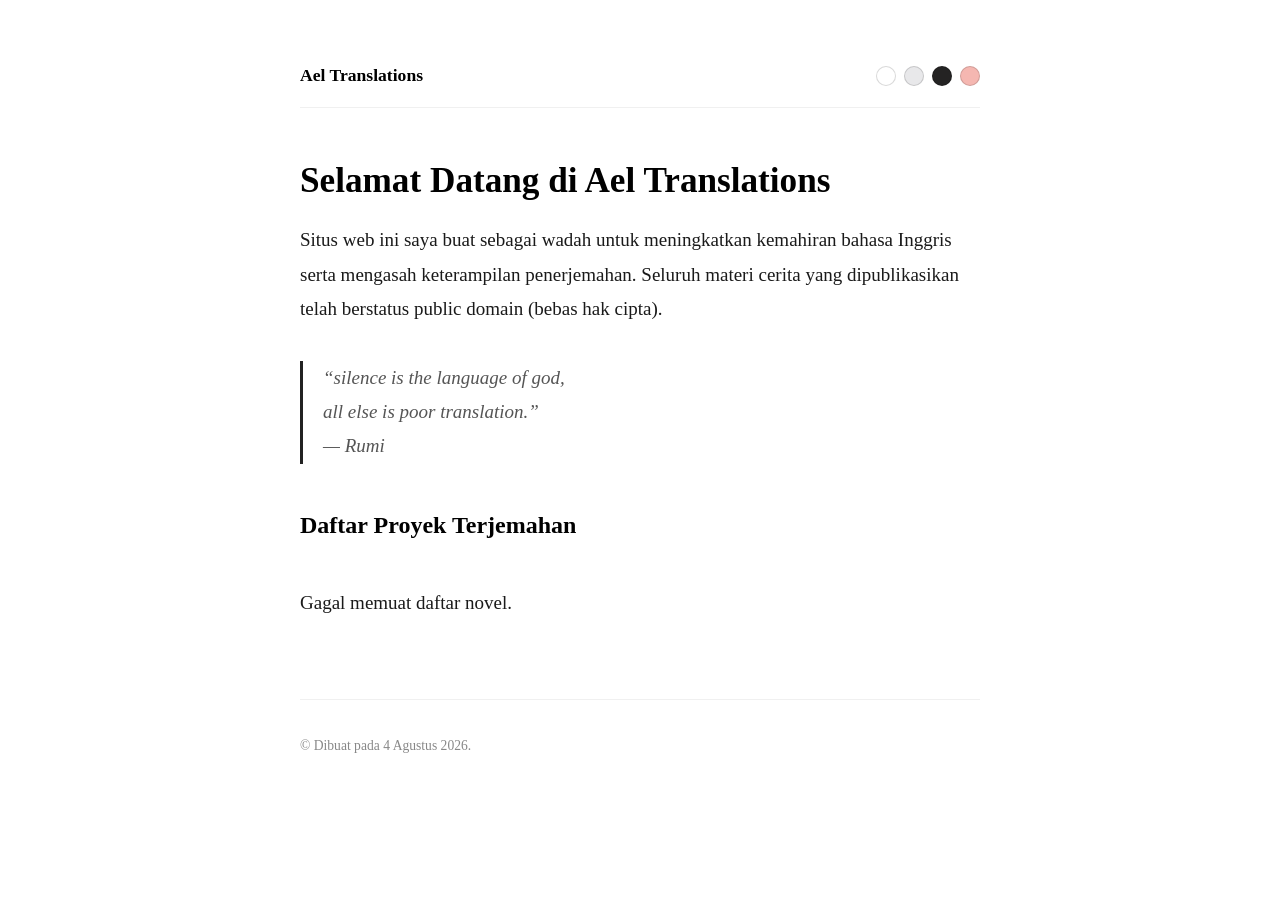
<file: index.html>
<!DOCTYPE html>
<html lang="id">
<head>
  <meta charset="UTF-8">
  <meta name="viewport" content="width=device-width, initial-scale=1.0">
  <title>Ael Translations</title>
  
  <link rel="stylesheet" href="style.css">
  <script src="https://identity.netlify.com/v1/netlify-identity-widget.js"></script>

  <style>
    .novel-grid {
      display: grid;
      grid-template-columns: repeat(auto-fill, minmax(180px, 1fr));
      gap: 20px;
      margin-top: 20px;
    }
    .novel-card {
      background: rgba(255, 255, 255, 0.05);
      border: 1px solid rgba(255, 255, 255, 0.1);
      border-radius: 10px;
      overflow: hidden;
      text-decoration: none;
      color: inherit;
      transition: transform 0.2s, background 0.2s;
      display: flex;
      flex-direction: column;
    }
    .novel-card:hover {
      transform: translateY(-5px);
      background: rgba(255, 255, 255, 0.1);
    }
    .novel-cover {
      width: 100%;
      height: 250px;
      object-fit: cover;
      background-color: #222;
    }
    .novel-info {
      padding: 12px;
    }
    .novel-title {
      font-size: 1rem;
      margin: 0 0 6px 0;
      font-weight: bold;
    }
    .novel-status {
      font-size: 0.8rem;
      opacity: 0.7;
    }
  </style>
</head>
<body>

  <header>
    <a href="/" class="logo">Ael Translations</a>
    <div class="theme-switch">
        <button onclick="setTheme('light')" class="btn-light" title="Light"></button>
        <button onclick="setTheme('gray')" class="btn-gray" title="Abu-Abu"></button>
        <button onclick="setTheme('dark')" class="btn-dark" title="Dark"></button>
        <button onclick="setTheme('pink')" class="btn-pink" title="Pink"></button>
    </div>
  </header>

  <main>
    <article>
      <h1>Selamat Datang di Ael Translations</h1>

      <p>
        Situs web ini saya buat sebagai wadah untuk meningkatkan kemahiran bahasa Inggris serta mengasah keterampilan penerjemahan. Seluruh materi cerita yang dipublikasikan telah berstatus public domain (bebas hak cipta). 
      </p>

      <blockquote>
        “silence is the language of god, <br>
        all else is poor translation.” <br>
        — Rumi
      </blockquote>

      <h2><strong>Daftar Proyek Terjemahan</strong></h2>

      <!-- WADAH CARD NOVEL -->
      <div id="novel-grid" class="novel-grid">
        <p>Memuat daftar novel...</p>
      </div>

    </article>
  </main>

  <footer>
    <p>© Dibuat pada 4 Agustus 2026.</p>
  </footer>

  <script>
    function setTheme(themeName) {
      document.body.className = themeName;
      localStorage.setItem('warnaAel', themeName);
    }
    const warnaTersimpan = localStorage.getItem('warnaAel');
    if (warnaTersimpan) {
      document.body.className = warnaTersimpan;
    }

    async function loadNovels() {
      const grid = document.getElementById('novel-grid');
      const username = 'Ael-f';
      const repo = 'Ael-Translations';

      try {
        const response = await fetch(`https://api.github.com/repos/${username}/${repo}/contents/content/novel`);
        if (!response.ok) throw new Error('Folder tidak ditemukan');

        const files = await response.json();
        const markdownFiles = files.filter(f => f.name.endsWith('.md'));

        if (markdownFiles.length === 0) {
          grid.innerHTML = '<p>Belum ada novel yang dipublikasikan.</p>';
          return;
        }

        grid.innerHTML = '';

        for (const file of markdownFiles) {
          // Ambil isi file untuk membaca link cover & judul dari frontmatter
          const contentRes = await fetch(file.download_url);
          const rawText = await contentRes.text();

          // Regex sederhana ekstraksi data frontmatter YAML
          const titleMatch = rawText.match(/title:\s*["']?(.*?)["']?\n/);
          const coverMatch = rawText.match(/cover:\s*["']?(.*?)["']?\n/);

          const title = titleMatch ? titleMatch[1] : file.name.replace('.md', '').replace(/-/g, ' ');
          const cover = coverMatch ? coverMatch[1] : '';

          const slug = file.name.replace('.md', '');

          const card = document.createElement('a');
          card.className = 'novel-card';
          // Link mengarah ke halaman TOC novel
          card.href = `/novel.html?id=${slug}`;

          card.innerHTML = `
            ${cover ? `<img src="${cover}" alt="${title}" class="novel-cover">` : '<div class="novel-cover"></div>'}
            <div class="novel-info">
              <h3 class="novel-title">${title}</h3>
              <span class="novel-status">Lihat Daftar Bab &rarr;</span>
            </div>
          `;
          grid.appendChild(card);
        }

      } catch (err) {
        grid.innerHTML = '<p>Gagal memuat daftar novel.</p>';
      }
    }

    loadNovels();
  </script>

</body>
</html>
</file>
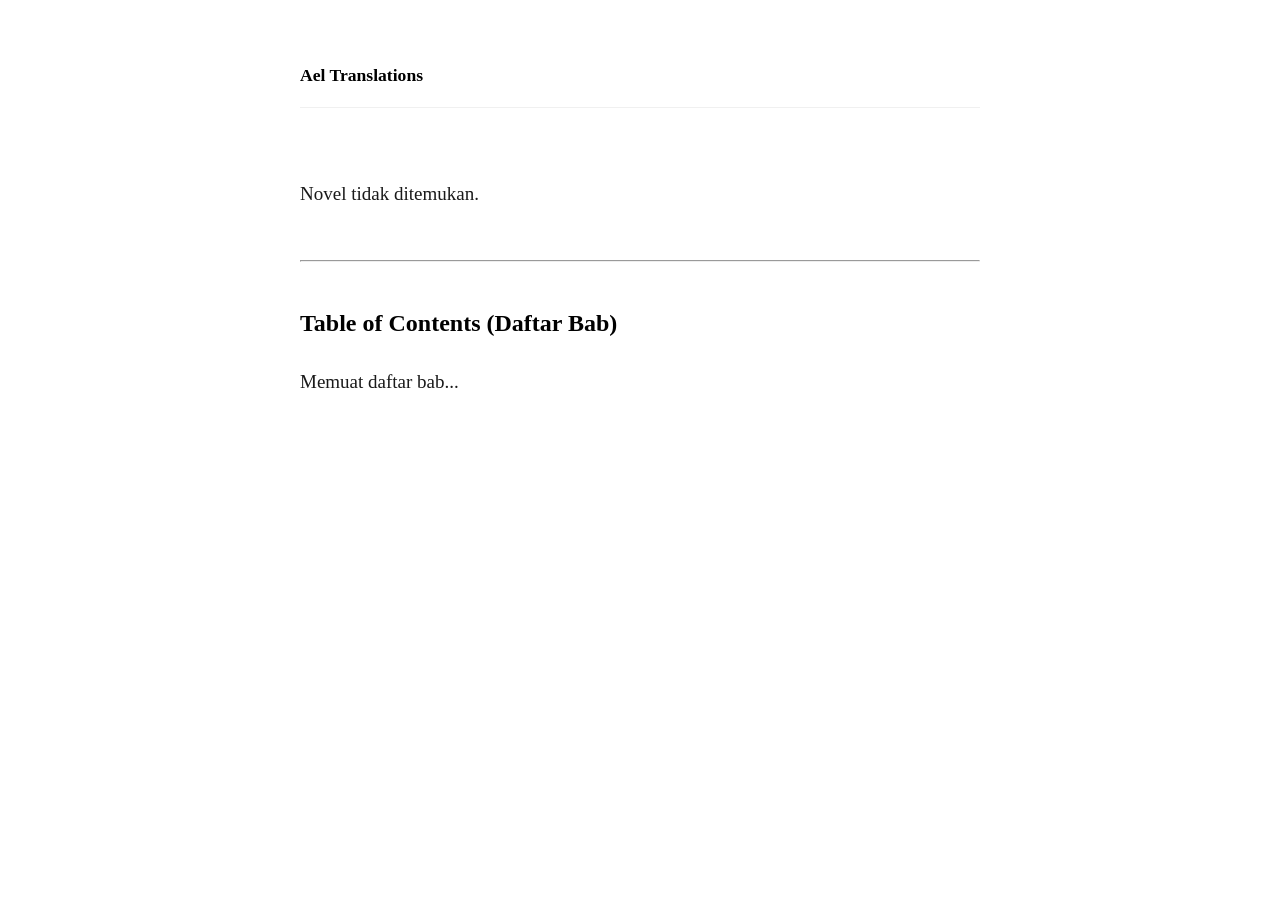
<file: novel.html>
<!DOCTYPE html>
<html lang="id">
<head>
  <meta charset="UTF-8">
  <meta name="viewport" content="width=device-width, initial-scale=1.0">
  <title>Detail Novel - Ael Translations</title>
  <link rel="stylesheet" href="style.css">
  <style>
    .novel-detail {
      display: flex;
      gap: 20px;
      margin-bottom: 30px;
      flex-wrap: wrap;
    }
    .novel-detail img {
      width: 180px;
      height: 260px;
      object-fit: cover;
      border-radius: 8px;
    }
    .novel-info-detail {
      flex: 1;
      min-width: 250px;
    }
    .chapter-list {
      list-style: none;
      padding: 0;
      margin-top: 20px;
    }
    .chapter-item {
      padding: 12px;
      border-bottom: 1px solid rgba(255, 255, 255, 0.1);
    }
    .chapter-item a {
      text-decoration: none;
      color: inherit;
      font-weight: bold;
    }
    .chapter-item a:hover {
      text-decoration: underline;
    }
  </style>
</head>
<body>

  <header>
    <a href="/" class="logo">Ael Translations</a>
  </header>

  <main>
    <article>
      <div id="novel-header" class="novel-detail">
        <p>Memuat detail novel...</p>
      </div>

      <hr>

      <h2><strong>Table of Contents (Daftar Bab)</strong></h2>
      <ul id="chapter-list" class="chapter-list">
        <li>Memuat daftar bab...</li>
      </ul>
    </article>
  </main>

  <script>

    // Cek warna dari memori dan pasang otomatis
    const warnaTersimpan = localStorage.getItem('warnaAel');
    if (warnaTersimpan) {
      document.body.className = warnaTersimpan;
    }

    // ... (sisa kodenya biarkan sama) ...
    const username = 'Ael-f';
    const repo = 'Ael-Translations';

    // Ambil ID Novel dari URL (misal: novel.html?id=judul-novel)
    const urlParams = new URLSearchParams(window.location.search);
    const novelId = urlParams.get('id');

    async function loadNovelDetailAndChapters() {
      if (!novelId) {
        document.getElementById('novel-header').innerHTML = '<p>Novel tidak ditemukan.</p>';
        return;
      }

      // 1. Ambil Data Detail Novel
      try {
        const res = await fetch(`https://raw.githubusercontent.com/${username}/${repo}/main/content/novel/${novelId}.md`);
        const rawText = await res.text();

        const titleMatch = rawText.match(/title:\s*["']?(.*?)["']?\n/);
        const coverMatch = rawText.match(/cover:\s*["']?(.*?)["']?\n/);
        const authorMatch = rawText.match(/author:\s*["']?(.*?)["']?\n/);
        const synopsisMatch = rawText.match(/synopsis:\s*["']?(.*?)["']?\n/);

        const title = titleMatch ? titleMatch[1] : novelId;
        const cover = coverMatch ? coverMatch[1] : '';
        const author = authorMatch ? authorMatch[1] : 'Tidak diketahui';
        const synopsis = synopsisMatch ? synopsisMatch[1] : '';

        document.title = `${title} - Ael Translations`;

        document.getElementById('novel-header').innerHTML = `
          ${cover ? `<img src="${cover}" alt="${title}">` : ''}
          <div class="novel-info-detail">
            <h1>${title}</h1>
            <p><strong>Penulis:</strong> ${author}</p>
            <p><strong>Sinopsis:</strong> ${synopsis || 'Belum ada sinopsis.'}</p>
          </div>
        `;

        // 2. Ambil Daftar Bab dari Folder 'post' yang Cocok dengan Novel Ini
        loadChapters(title);

      } catch (err) {
        document.getElementById('novel-header').innerHTML = '<p>Gagal memuat detail novel.</p>';
      }
    }

    async function loadChapters(novelTitle) {
      const listContainer = document.getElementById('chapter-list');
      try {
        const res = await fetch(`https://api.github.com/repos/${username}/${repo}/contents/post`);
        if (!res.ok) throw new Error();

       const files = await res.json();
const markdownFiles = files.filter(f => f.name.endsWith('.md'))
                          .sort((a, b) => a.name.localeCompare(b.name, undefined, {numeric: true}));

        listContainer.innerHTML = '';

        let count = 0;
        for (const file of markdownFiles) {
          const fileRes = await fetch(file.download_url);
          const rawText = await fileRes.text();

          const chapterTitleMatch = rawText.match(/title:\s*["']?(.*?)["']?\n/);
          const novelMatch = rawText.match(/novel:\s*["']?(.*?)["']?\n/);

          const chapterTitle = chapterTitleMatch ? chapterTitleMatch[1] : file.name.replace('.md', '');
          const belongsToNovel = novelMatch ? novelMatch[1] : '';

          // Cek apakah bab ini milik novel ini
          if (!belongsToNovel || belongsToNovel.toLowerCase().trim() === novelTitle.toLowerCase().trim()) {
            count++;
            const li = document.createElement('li');
            li.className = 'chapter-item';
            
            // PERBAIKAN LINK ADA DI SINI (menggunakan post.html?id=...)
            li.innerHTML = `<a href="/post.html?id=${file.name.replace('.md', '')}">${chapterTitle}</a>`;
            
            listContainer.appendChild(li);
          }
        }

        if (count === 0) {
          listContainer.innerHTML = '<li>Belum ada bab yang dipublikasikan untuk novel ini.</li>';
        }

      } catch (err) {
        listContainer.innerHTML = '<li>Belum ada bab untuk novel ini.</li>';
      }
    }

    loadNovelDetailAndChapters();
  </script>
</body>
</html>
</file>
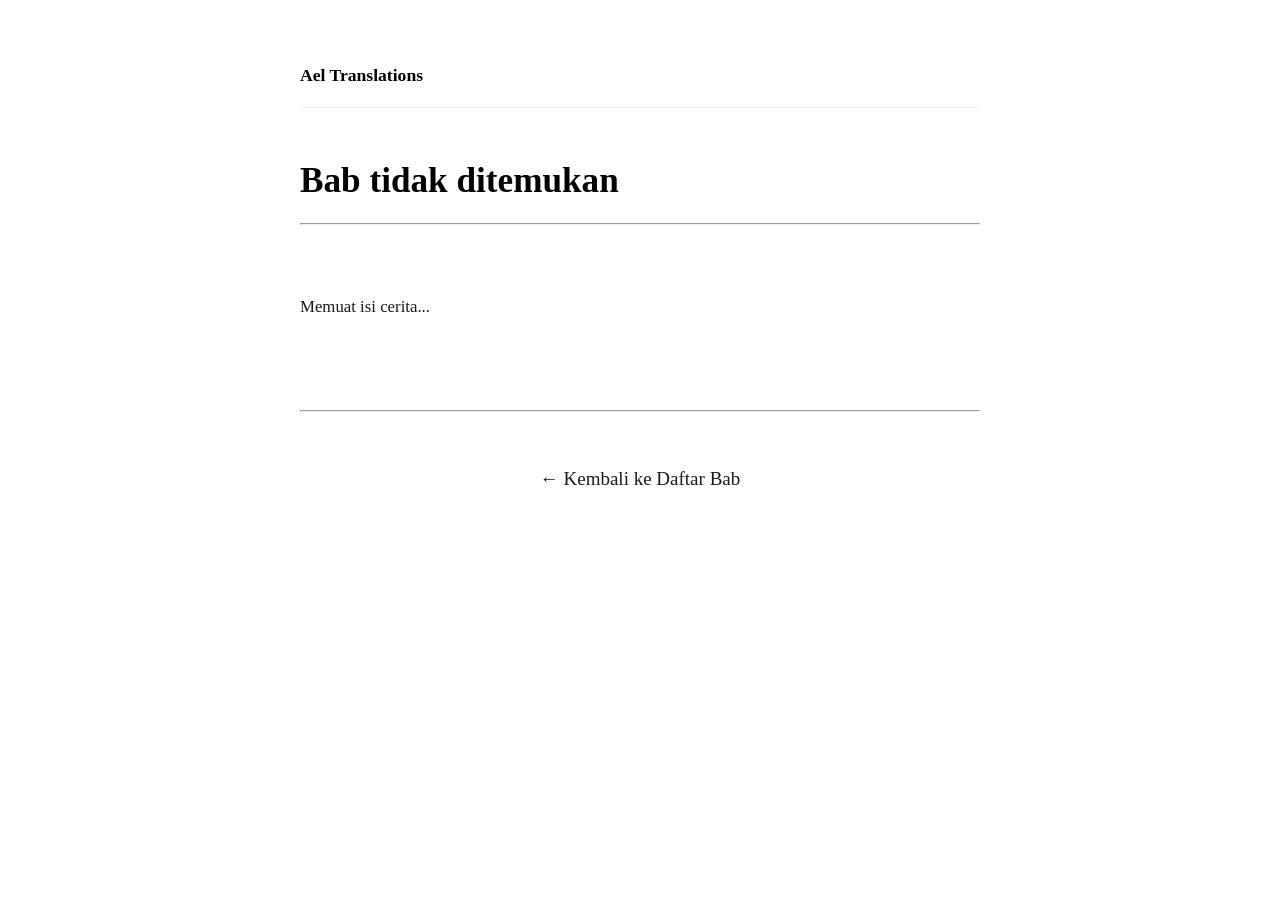
<file: post.html>
<!DOCTYPE html>
<html lang="id">
<head>
  <meta charset="UTF-8">
  <meta name="viewport" content="width=device-width, initial-scale=1.0">
  <title>Membaca Bab - Ael Translations</title>
  <link rel="stylesheet" href="style.css">
  <style>
    .chapter-content {
      line-height: 1.8;
      font-size: 1.05rem;
      margin-top: 20px;
      margin-bottom: 40px;
      white-space: pre-line;
    }
    .nav-buttons {
      display: flex;
      justify-content: space-between;
      align-items: center;
      margin-top: 30px;
      gap: 10px;
      flex-wrap: wrap;
    }
    .nav-btn, .back-link {
      padding: 10px 20px;
      background: rgba(255, 255, 255, 0.05);
      border: 1px solid rgba(255, 255, 255, 0.2);
      border-radius: 5px;
      text-decoration: none;
      color: inherit;
      transition: background 0.2s;
    }
    .nav-btn:hover, .back-link:hover {
      background: rgba(255, 255, 255, 0.1);
    }
    .nav-btn.disabled {
      opacity: 0.3;
      pointer-events: none;
    }
    .center-nav {
      text-align: center;
      margin-top: 20px;
    }
  </style>
</head>
<body>

  <header>
    <a href="/" class="logo">Ael Translations</a>
  </header>

  <main>
    <article>
      <!-- Judul Bab -->
      <h1 id="chapter-title">Memuat Judul Bab...</h1>
      <hr>

      <!-- Tempat Isi Cerita -->
      <div id="chapter-body" class="chapter-content">
        <p>Memuat isi cerita...</p>
      </div>

      <hr>

      <!-- Navigasi Previous & Next -->
      <div class="nav-buttons" id="nav-container">
        <!-- Akan diisi otomatis oleh JavaScript -->
      </div>

      <!-- Tombol Kembali ke Daftar Bab -->
      <div class="center-nav">
        <a href="" id="toc-link" class="back-link">&larr; Kembali ke Daftar Bab</a>
      </div>
      
    </article>
  </main>

  <script>
    // Cek warna dari memori dan pasang otomatis supaya sama dengan beranda
    const warnaTersimpan = localStorage.getItem('warnaAel');
    if (warnaTersimpan) {
      document.body.className = warnaTersimpan;
    }

    const username = 'Ael-f';
    const repo = 'Ael-Translations';
    
    const urlParams = new URLSearchParams(window.location.search);
    const postId = urlParams.get('id');

    async function loadChapterContent() {
      if (!postId) {
        document.getElementById('chapter-title').innerText = 'Bab tidak ditemukan';
        return;
      }

      try {
        // 1. Ambil semua file bab di folder post untuk urutan Prev/Next & Novel terkait
        const listRes = await fetch(`https://api.github.com/repos/${username}/${repo}/contents/post`);
        const files = await listRes.json();
        const markdownFiles = files.filter(f => f.name.endsWith('.md')).sort((a, b) => a.name.localeCompare(b.name, undefined, {numeric: true}));

        let currentIndex = -1;
        let fileNames = markdownFiles.map(f => f.name.replace('.md', ''));
        currentIndex = fileNames.indexOf(postId);

        // 2. Ambil isi bab saat ini
        const res = await fetch(`https://raw.githubusercontent.com/${username}/${repo}/main/post/${postId}.md`);
        const rawText = await res.text();
        const parts = rawText.split('---');
        let bodyText = rawText;
        let title = postId.replace(/-/g, ' ');
        let novelName = '';

        if (parts.length >= 3) {
          const frontmatter = parts[1];
          bodyText = parts.slice(2).join('---').trim();

          const titleMatch = frontmatter.match(/title:\s*["']?(.*?)["']?\n/);
          if (titleMatch) title = titleMatch[1];

          const novelMatch = frontmatter.match(/novel:\s*["']?(.*?)["']?\n/);
          if (novelMatch) novelName = novelMatch[1];
        }

        document.title = `${title} - Ael Translations`;
        document.getElementById('chapter-title').innerText = title;
        document.getElementById('chapter-body').innerText = bodyText;

        // Set tombol kembali ke halaman novel yang sesuai dengan slug yang akurat
        if (novelName) {
          const novelId = novelName
            .toLowerCase()
            .trim()
            .replace(/[^\w\s-]/g, '')
            .replace(/[\s_-]+/g, '-')
            .replace(/^-+|-+$/g, '');
            
          document.getElementById('toc-link').href = `novel.html?id=${novelId}`;
        } else {
          document.getElementById('toc-link').href = '/';
        }

        // 3. Render Tombol Previous & Next
        const prevId = currentIndex > 0 ? fileNames[currentIndex - 1] : null;
        const nextId = currentIndex < fileNames.length - 1 ? fileNames[currentIndex + 1] : null;

        const navContainer = document.getElementById('nav-container');
        navContainer.innerHTML = `
          <a href="post.html?id=${prevId}" class="nav-btn ${prevId ? '' : 'disabled'}">&larr; Sebelumnya</a>
          <a href="post.html?id=${nextId}" class="nav-btn ${nextId ? '' : 'disabled'}">Selanjutnya &rarr;</a>
        `;

      } catch (err) {
        document.getElementById('chapter-title').innerText = 'Gagal memuat bab';
        document.getElementById('chapter-body').innerHTML = '<p>Terjadi kesalahan atau bab ini belum ada.</p>';
      }
    }

    loadChapterContent();
  </script>
</body>
</html>
</file>
<file: style.css>
body, body.light {
    --bg-color: #ffffff;
    --text-color: #1a1a1a;       
    --title-color: #000000;
    --border-color: #f0f0f0;
    --quote-border: #222222;
    --quote-text: #555555;
    --footer-text: #888888;
  }
  
  
  body.gray {
    --bg-color: #e8e8ea;       
    --text-color: #1a1a1a;
    --title-color: #000000;
    --border-color: #d0d0d4;     
    --quote-border: #242323;
    --quote-text: #333333;
    --footer-text: #555555;
  }
  
  
  body.dark {
    --bg-color: #242323;     
    --text-color: #d1cece;
    --title-color: #ffffff;
    --border-color: #3d3b3b;     
    --quote-border: #ffffff;
    --quote-text: #c5c3c3;
    --footer-text: #888888;
  }
  
  
  body.pink {
    --bg-color: #fcebeb;       
    --text-color: #2b1a1d;     
    --title-color: #1a0a0c;    
    --border-color: #f3cfcf;    
    --quote-border: #804a52;   
    --quote-text: #593339;     
    --footer-text: #8c6067;
  }
  body {
    max-width: 680px;
    margin: 60px auto;
    padding: 0 20px;
    font-family: -apple-system, BlinkMacSystemFont, "Segoe UI", Roboto, Georgia, serif;
    
    
    background-color: var(--bg-color);
    color: var(--text-color);
    
    line-height: 1.8;
    font-size: 19px;
    
    transition: background-color 0.3s ease, color 0.3s ease;
  }
  
  
  header {
    display: flex;
    justify-content: space-between;
    align-items: center;
    margin-bottom: 50px;
    padding-bottom: 15px;
    border-bottom: 1px solid var(--border-color);
  }
  
  .logo {
    font-weight: 700;
    text-decoration: none;
    color: var(--title-color);
    font-size: 1.1rem;
  }
  
  
  .theme-switch {
    display: flex;
    gap: 8px;
  }
  
  .theme-switch button {
    width: 20px;
    height: 20px;
    border-radius: 50%;
    border: 1px solid rgba(0, 0, 0, 0.15);
    cursor: pointer;
    transition: transform 0.2s ease;
  }
  
  .theme-switch button:hover {
    transform: scale(1.2); 
  }
  
.btn-light { background-color: #ffffff; }
.btn-gray  { background-color: #e8e8ea; }
.btn-dark  { background-color: #242323; }
.btn-pink  { background-color: #f5b7b1; }

h1, h2 {
    color: var(--title-color);
  }
  
  h1 {
    font-size: 2.2rem;
    line-height: 1.3;
    margin-bottom: 20px;
  }
  
  h2 {
    font-size: 1.5rem;
    margin-top: 40px;
    margin-bottom: 15px;
  }
  
  
  blockquote {
    margin: 35px 0;
    padding-left: 20px;
    border-left: 3px solid var(--quote-border);
    font-style: italic;
    color: var(--quote-text);
  }
  
  
  footer {
    margin-top: 60px;
    padding-top: 20px;
    border-top: 1px solid var(--border-color);
    font-size: 0.85rem;
    color: var(--footer-text);
  }
</file>
